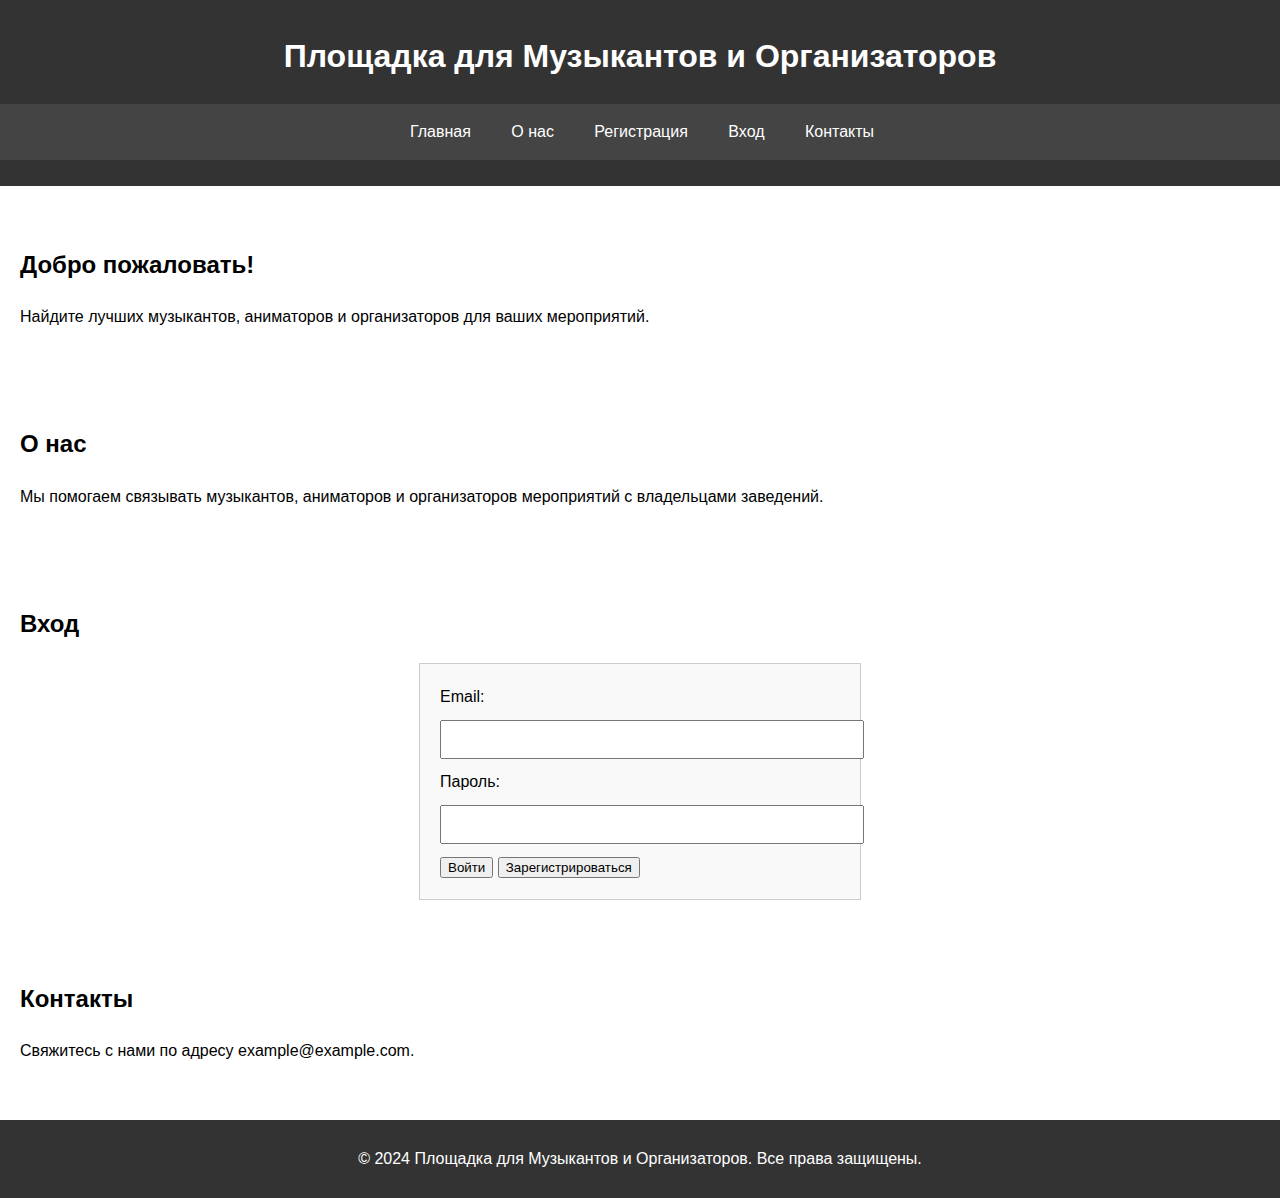
<file: templates/index.html>
<!DOCTYPE html>
<html lang="en">
<head>
    <meta charset="UTF-8">
    <meta name="viewport" content="width=device-width, initial-scale=1.0">
    <title>Площадка для Музыкантов и Организаторов</title>
    <link rel="stylesheet" href="../static/styles.css">
</head>
<body>
    <header>
        <h1>Площадка для Музыкантов и Организаторов</h1>
        <nav>
            <ul>
                <li><a href="#home">Главная</a></li>
                <li><a href="#about">О нас</a></li>
                <li><a href="#register">Регистрация</a></li>
                <li><a href="#login">Вход</a></li>
                <li><a href="#contact">Контакты</a></li>
            </ul>
        </nav>
    </header>

    <section id="home">
        <h2>Добро пожаловать!</h2>
        <p>Найдите лучших музыкантов, аниматоров и организаторов для ваших мероприятий.</p>
    </section>

    <section id="about">
        <h2>О нас</h2>
        <p>Мы помогаем связывать музыкантов, аниматоров и организаторов мероприятий с владельцами заведений.</p>
    </section>



    <section id="login">
        <h2>Вход</h2>
        <form id="login-form">
            <label for="email">Email:</label>
            <input type="email" id="email" name="email" > <!--required-->
            <label for="password">Пароль:</label>
            <input type="password" id="password" name="password"a> <!--required-->
            <button type="submit" name="action" value="login">Войти</button>
            <button type="submit" name="action" value="register">Зарегистрироваться</button>
        </form>
    </section>

    <ul id="user-list"></ul>
    <div id="message-box"></div>

    <section id="contact">
        <h2>Контакты</h2>
        <p>Свяжитесь с нами по адресу example@example.com.</p>
    </section>


    <footer>
        <p>&copy; 2024 Площадка для Музыкантов и Организаторов. Все права защищены.</p>
    </footer>


    <script src="../static/script.js"></script>

</body>
</html>
</file>
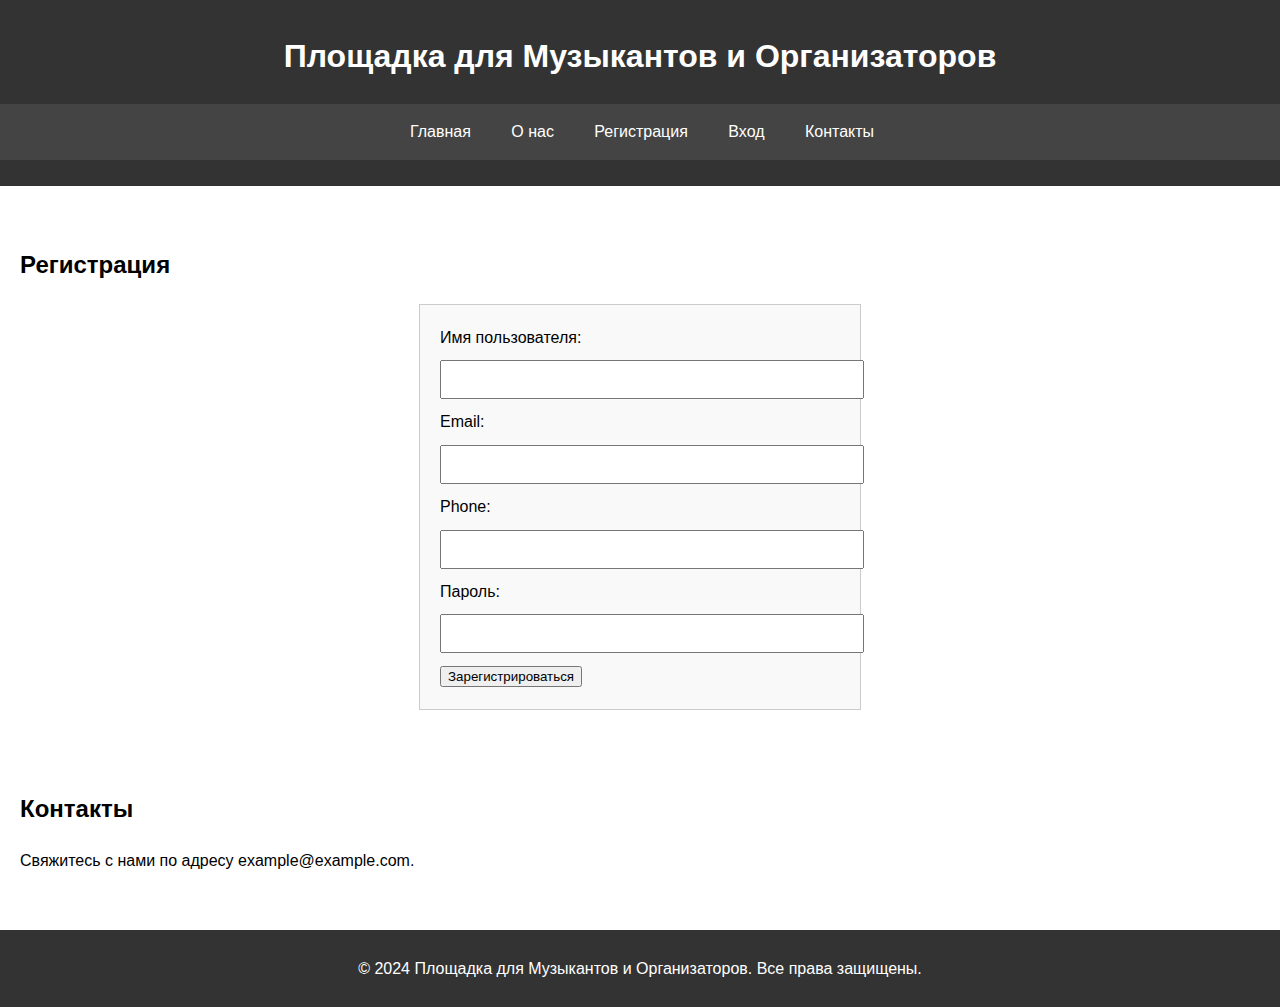
<file: templates/registration.html>
<!DOCTYPE html>
<html lang="en">
<head>
    <meta charset="UTF-8">
    <meta name="viewport" content="width=device-width, initial-scale=1.0">
    <title>Площадка для Музыкантов и Организаторов</title>
    <link rel="stylesheet" href="../static/styles.css">

</head>
<body>

    <header>
        <h1>Площадка для Музыкантов и Организаторов</h1>
        <nav>
            <ul>
                <li><a href="#home">Главная</a></li>
                <li><a href="#about">О нас</a></li>
                <li><a href="#register">Регистрация</a></li>
                <li><a href="#login">Вход</a></li>
                <li><a href="#contact">Контакты</a></li>
            </ul>
        </nav>
    </header>

    <section id="register">
        <h2>Регистрация</h2>
        <form id="register-form">
            <label for="name">Имя пользователя:</label>
            <input type="text" id="name" name="name" required>

            <label for="email">Email:</label>
            <input type="email" id="email" name="email" required>

            <label for="phone">Phone:</label>
            <input type="tel" id="phone" name="phone" required>

            <label for="password">Пароль:</label>
            <input type="password" id="password" name="password" required>

            <button type="submit" name="action" value="register">Зарегистрироваться</button>
        </form>
    </section>

    <section id="contact">
        <h2>Контакты</h2>
        <p>Свяжитесь с нами по адресу example@example.com.</p>
    </section>


    <footer>
        <p>&copy; 2024 Площадка для Музыкантов и Организаторов. Все права защищены.</p>
    </footer>


    <script src="../static/registration.js"></script>

</body>
</html>
</file>
<file: static/styles.css>
body {
    font-family: Arial, sans-serif;
    margin: 0;
    padding: 0;
    line-height: 1.6;
}

header {
    background: #333;
    color: #fff;
    padding: 10px 0;
    text-align: center;
}

nav ul {
    background: #444;
    padding: 0;
    list-style: none;
    text-align: center;
}

nav ul li {
    display: inline;
    margin-right: -4px;
}

nav ul li a {
    color: #fff;
    padding: 15px 20px;
    display: inline-block;
    text-decoration: none;
}

nav ul li a:hover {
    background: #555;
}

section {
    padding: 20px;
    margin: 20px 0;
}

form {
    max-width: 400px;
    margin: 0 auto;
    padding: 20px;
    border: 1px solid #ccc;
    background: #f9f9f9;
}

form label {
    display: block;
    margin-bottom: 10px;
}

form input {
    width: 100%;
    padding: 10px;
    margin-bottom: 10px;
}

footer {
    background: #333;
    color: #fff;
    text-align: center;
    padding: 10px 0;
    width: 100%;
    margin-top: auto;
}
</file>
